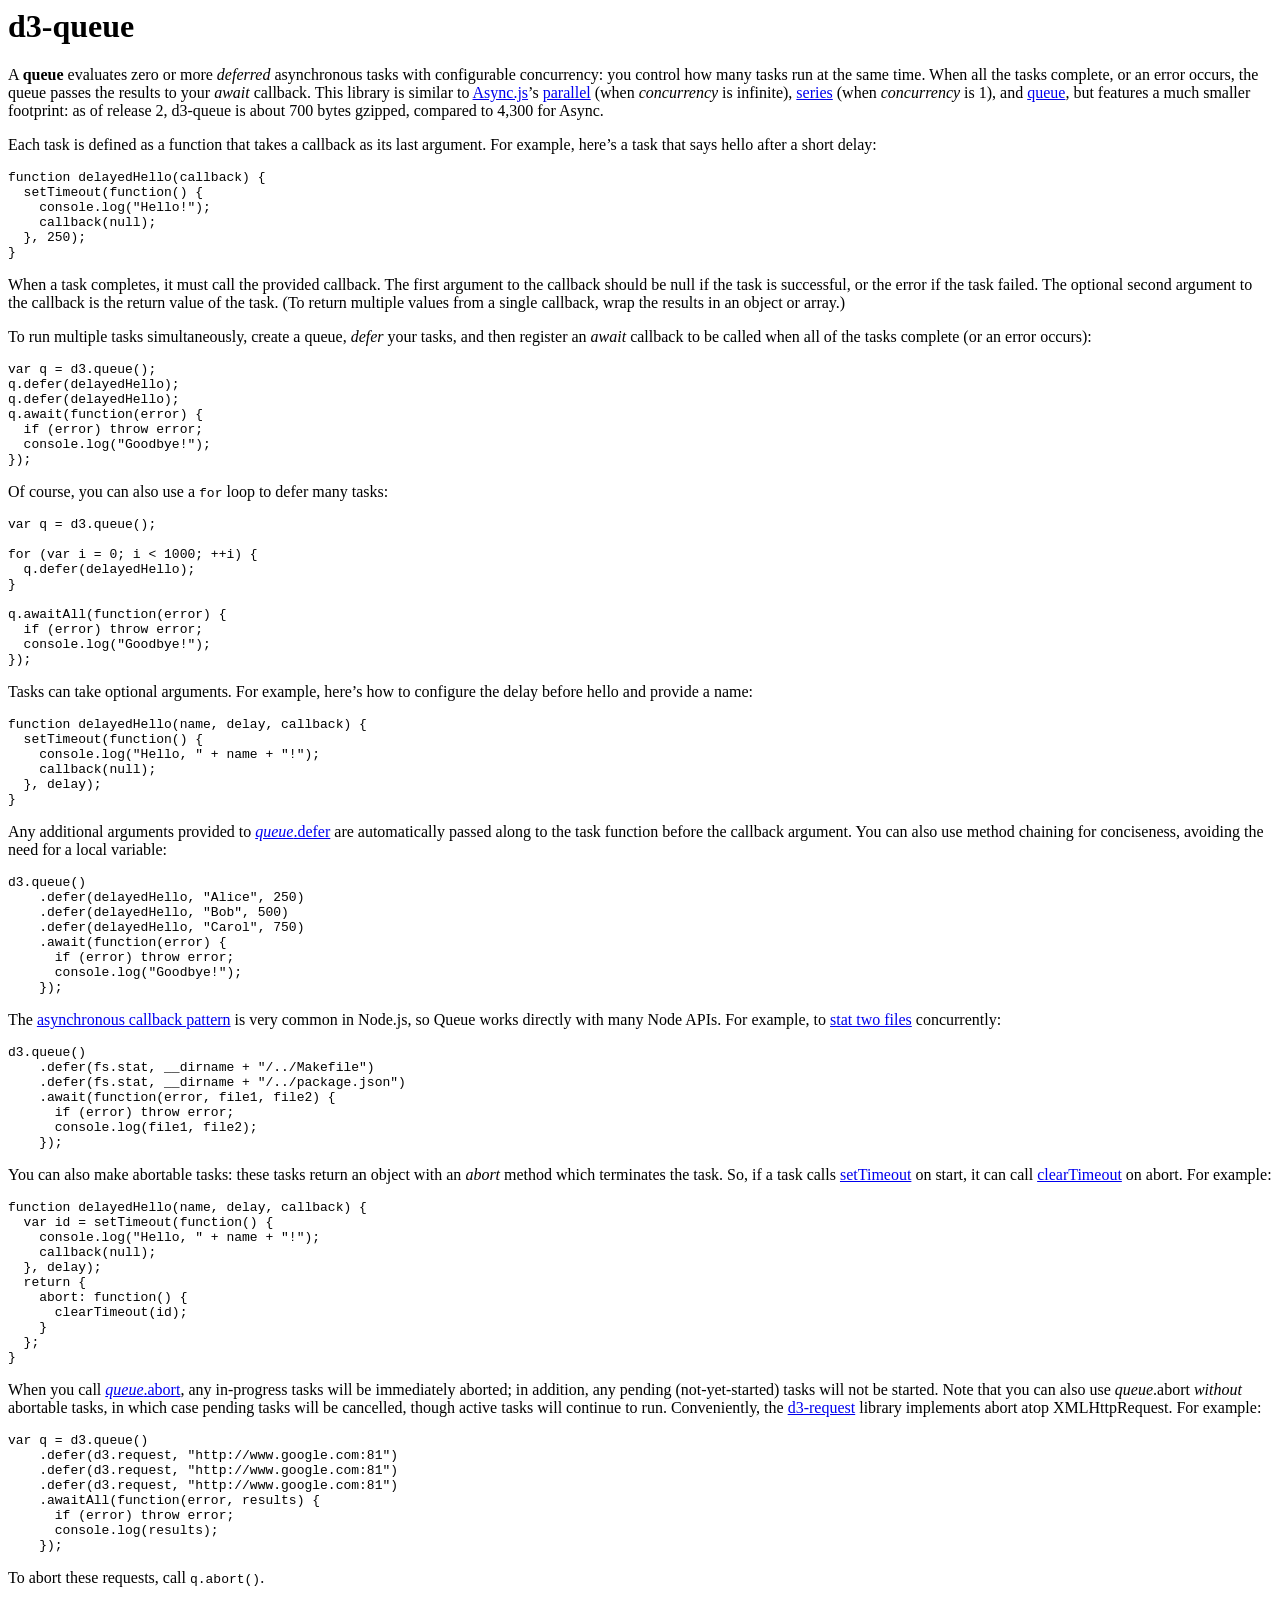
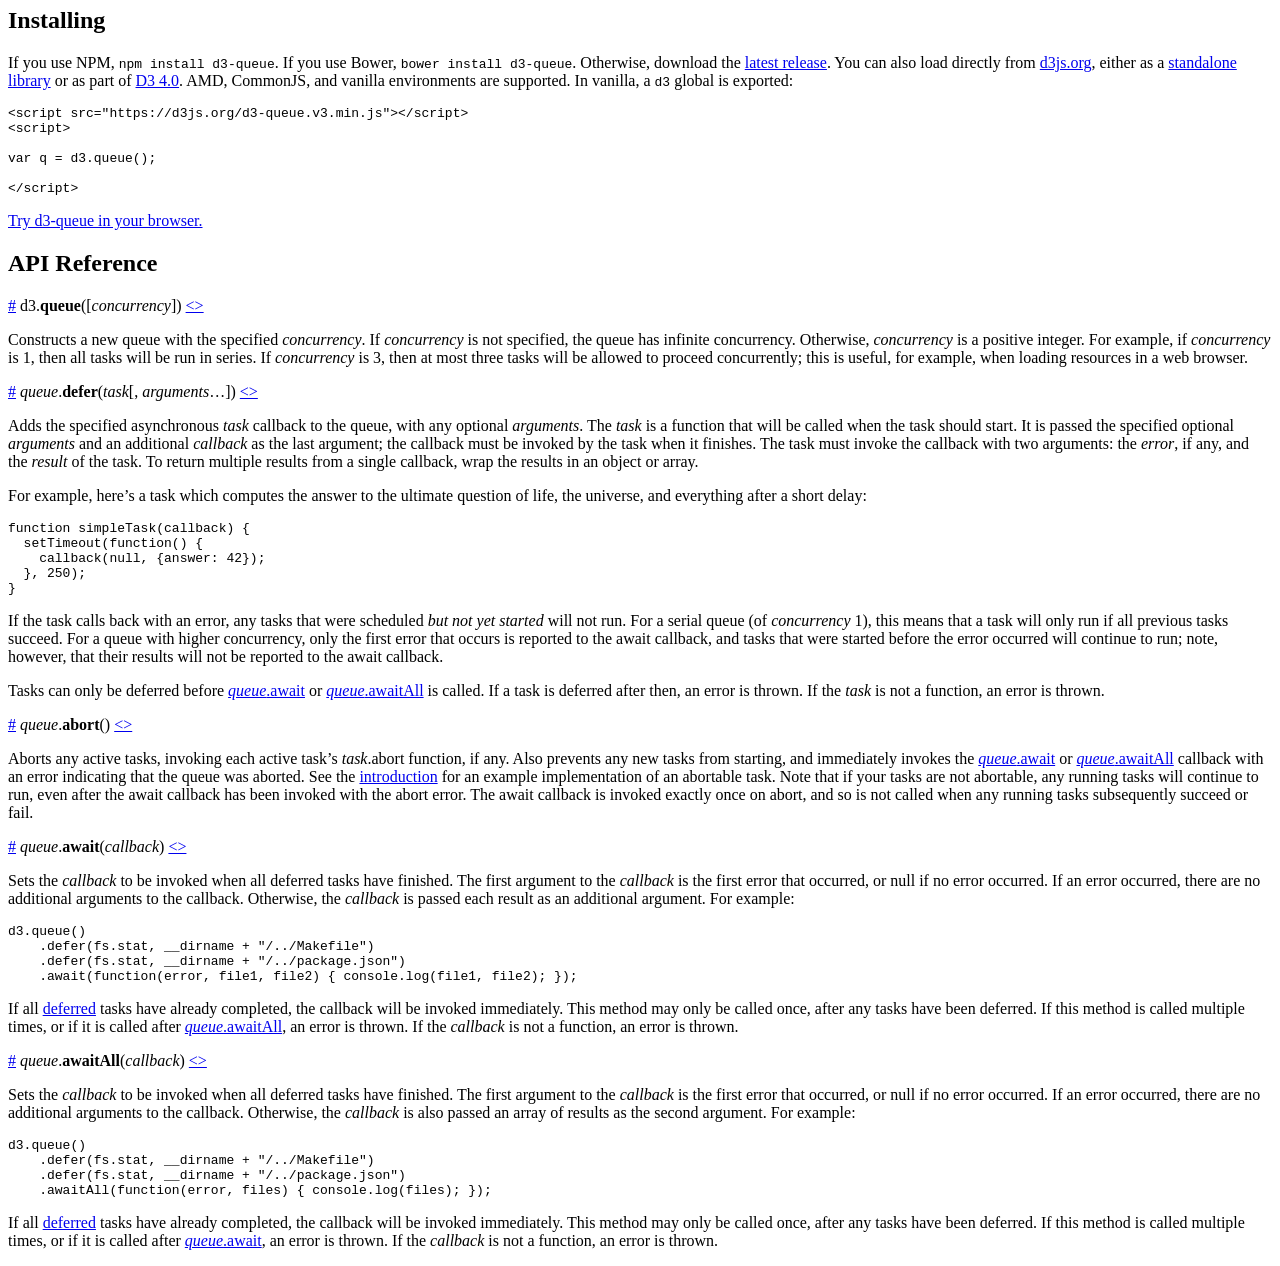
<file: lib/d3-queue/README.html>
<html>
      <head>
        <meta charset="UTF-8">
        <title>README.md</title>
      </head>
      <body>
        <h1 id="d3-queue">d3-queue</h1>
<p>A <strong>queue</strong> evaluates zero or more <em>deferred</em> asynchronous tasks with configurable concurrency: you control how many tasks run at the same time. When all the tasks complete, or an error occurs, the queue passes the results to your <em>await</em> callback. This library is similar to <a href="https://github.com/caolan/async">Async.js</a>’s <a href="https://github.com/caolan/async#paralleltasks-callback">parallel</a> (when <em>concurrency</em> is infinite), <a href="https://github.com/caolan/async#seriestasks-callback">series</a> (when <em>concurrency</em> is 1), and <a href="https://github.com/caolan/async#queue">queue</a>, but features a much smaller footprint: as of release 2, d3-queue is about 700 bytes gzipped, compared to 4,300 for Async.</p>
<p>Each task is defined as a function that takes a callback as its last argument. For example, here’s a task that says hello after a short delay:</p>
<pre><code class="lang-js">function delayedHello(callback) {
  setTimeout(function() {
    console.log(&quot;Hello!&quot;);
    callback(null);
  }, 250);
}
</code></pre>
<p>When a task completes, it must call the provided callback. The first argument to the callback should be null if the task is successful, or the error if the task failed. The optional second argument to the callback is the return value of the task. (To return multiple values from a single callback, wrap the results in an object or array.)</p>
<p>To run multiple tasks simultaneously, create a queue, <em>defer</em> your tasks, and then register an <em>await</em> callback to be called when all of the tasks complete (or an error occurs):</p>
<pre><code class="lang-js">var q = d3.queue();
q.defer(delayedHello);
q.defer(delayedHello);
q.await(function(error) {
  if (error) throw error;
  console.log(&quot;Goodbye!&quot;);
});
</code></pre>
<p>Of course, you can also use a <code>for</code> loop to defer many tasks:</p>
<pre><code class="lang-js">var q = d3.queue();

for (var i = 0; i &lt; 1000; ++i) {
  q.defer(delayedHello);
}

q.awaitAll(function(error) {
  if (error) throw error;
  console.log(&quot;Goodbye!&quot;);
});
</code></pre>
<p>Tasks can take optional arguments. For example, here’s how to configure the delay before hello and provide a name:</p>
<pre><code class="lang-js">function delayedHello(name, delay, callback) {
  setTimeout(function() {
    console.log(&quot;Hello, &quot; + name + &quot;!&quot;);
    callback(null);
  }, delay);
}
</code></pre>
<p>Any additional arguments provided to <a href="#queue_defer"><em>queue</em>.defer</a> are automatically passed along to the task function before the callback argument. You can also use method chaining for conciseness, avoiding the need for a local variable:</p>
<pre><code class="lang-js">d3.queue()
    .defer(delayedHello, &quot;Alice&quot;, 250)
    .defer(delayedHello, &quot;Bob&quot;, 500)
    .defer(delayedHello, &quot;Carol&quot;, 750)
    .await(function(error) {
      if (error) throw error;
      console.log(&quot;Goodbye!&quot;);
    });
</code></pre>
<p>The <a href="https://github.com/maxogden/art-of-node#callbacks">asynchronous callback pattern</a> is very common in Node.js, so Queue works directly with many Node APIs. For example, to <a href="https://nodejs.org/dist/latest/docs/api/fs.html#fs_fs_stat_path_callback">stat two files</a> concurrently:</p>
<pre><code class="lang-js">d3.queue()
    .defer(fs.stat, __dirname + &quot;/../Makefile&quot;)
    .defer(fs.stat, __dirname + &quot;/../package.json&quot;)
    .await(function(error, file1, file2) {
      if (error) throw error;
      console.log(file1, file2);
    });
</code></pre>
<p>You can also make abortable tasks: these tasks return an object with an <em>abort</em> method which terminates the task. So, if a task calls <a href="https://developer.mozilla.org/en-US/docs/Web/API/WindowTimers/setTimeout">setTimeout</a> on start, it can call <a href="https://developer.mozilla.org/en-US/docs/Web/API/WindowTimers/clearTimeout">clearTimeout</a> on abort. For example:</p>
<pre><code class="lang-js">function delayedHello(name, delay, callback) {
  var id = setTimeout(function() {
    console.log(&quot;Hello, &quot; + name + &quot;!&quot;);
    callback(null);
  }, delay);
  return {
    abort: function() {
      clearTimeout(id);
    }
  };
}
</code></pre>
<p>When you call <a href="#queue_abort"><em>queue</em>.abort</a>, any in-progress tasks will be immediately aborted; in addition, any pending (not-yet-started) tasks will not be started. Note that you can also use <em>queue</em>.abort <em>without</em> abortable tasks, in which case pending tasks will be cancelled, though active tasks will continue to run. Conveniently, the <a href="https://github.com/d3/d3-request">d3-request</a> library implements abort atop XMLHttpRequest. For example:</p>
<pre><code class="lang-js">var q = d3.queue()
    .defer(d3.request, &quot;http://www.google.com:81&quot;)
    .defer(d3.request, &quot;http://www.google.com:81&quot;)
    .defer(d3.request, &quot;http://www.google.com:81&quot;)
    .awaitAll(function(error, results) {
      if (error) throw error;
      console.log(results);
    });
</code></pre>
<p>To abort these requests, call <code>q.abort()</code>.</p>
<h2 id="installing">Installing</h2>
<p>If you use NPM, <code>npm install d3-queue</code>. If you use Bower, <code>bower install d3-queue</code>. Otherwise, download the <a href="https://github.com/d3/d3-queue/releases/latest">latest release</a>. You can also load directly from <a href="https://d3js.org">d3js.org</a>, either as a <a href="https://d3js.org/d3-queue.v3.min.js">standalone library</a> or as part of <a href="https://github.com/d3/d3">D3 4.0</a>. AMD, CommonJS, and vanilla environments are supported. In vanilla, a <code>d3</code> global is exported:</p>
<pre><code class="lang-html">&lt;script src=&quot;https://d3js.org/d3-queue.v3.min.js&quot;&gt;&lt;/script&gt;
&lt;script&gt;

var q = d3.queue();

&lt;/script&gt;
</code></pre>
<p><a href="https://tonicdev.com/npm/d3-queue">Try d3-queue in your browser.</a></p>
<h2 id="api-reference">API Reference</h2>
<p><a href="#queue" name="queue">#</a> d3.<b>queue</b>([<i>concurrency</i>]) <a href="https://github.com/d3/d3-queue/blob/master/src/queue.js" title="Source">&lt;&gt;</a></p>
<p>Constructs a new queue with the specified <em>concurrency</em>. If <em>concurrency</em> is not specified, the queue has infinite concurrency. Otherwise, <em>concurrency</em> is a positive integer. For example, if <em>concurrency</em> is 1, then all tasks will be run in series. If <em>concurrency</em> is 3, then at most three tasks will be allowed to proceed concurrently; this is useful, for example, when loading resources in a web browser.</p>
<p><a href="#queue_defer" name="queue_defer">#</a> <i>queue</i>.<b>defer</b>(<i>task</i>[, <i>arguments</i>…]) <a href="https://github.com/d3/d3-queue/blob/master/src/queue.js#L20" title="Source">&lt;&gt;</a></p>
<p>Adds the specified asynchronous <em>task</em> callback to the queue, with any optional <em>arguments</em>. The <em>task</em> is a function that will be called when the task should start. It is passed the specified optional <em>arguments</em> and an additional <em>callback</em> as the last argument; the callback must be invoked by the task when it finishes. The task must invoke the callback with two arguments: the <em>error</em>, if any, and the <em>result</em> of the task. To return multiple results from a single callback, wrap the results in an object or array.</p>
<p>For example, here’s a task which computes the answer to the ultimate question of life, the universe, and everything after a short delay:</p>
<pre><code class="lang-js">function simpleTask(callback) {
  setTimeout(function() {
    callback(null, {answer: 42});
  }, 250);
}
</code></pre>
<p>If the task calls back with an error, any tasks that were scheduled <em>but not yet started</em> will not run. For a serial queue (of <em>concurrency</em> 1), this means that a task will only run if all previous tasks succeed. For a queue with higher concurrency, only the first error that occurs is reported to the await callback, and tasks that were started before the error occurred will continue to run; note, however, that their results will not be reported to the await callback.</p>
<p>Tasks can only be deferred before <a href="#queue_await"><em>queue</em>.await</a> or <a href="#queue_awaitAll"><em>queue</em>.awaitAll</a> is called. If a task is deferred after then, an error is thrown. If the <em>task</em> is not a function, an error is thrown.</p>
<p><a href="#queue_abort" name="queue_abort">#</a> <i>queue</i>.<b>abort</b>() <a href="https://github.com/d3/d3-queue/blob/master/src/queue.js#L29" title="Source">&lt;&gt;</a></p>
<p>Aborts any active tasks, invoking each active task’s <em>task</em>.abort function, if any. Also prevents any new tasks from starting, and immediately invokes the <a href="#queue_await"><em>queue</em>.await</a> or <a href="#queue_awaitAll"><em>queue</em>.awaitAll</a> callback with an error indicating that the queue was aborted. See the <a href="#d3-queue">introduction</a> for an example implementation of an abortable task. Note that if your tasks are not abortable, any running tasks will continue to run, even after the await callback has been invoked with the abort error. The await callback is invoked exactly once on abort, and so is not called when any running tasks subsequently succeed or fail.</p>
<p><a href="#queue_await" name="queue_await">#</a> <i>queue</i>.<b>await</b>(<i>callback</i>) <a href="https://github.com/d3/d3-queue/blob/master/src/queue.js#L33" title="Source">&lt;&gt;</a></p>
<p>Sets the <em>callback</em> to be invoked when all deferred tasks have finished. The first argument to the <em>callback</em> is the first error that occurred, or null if no error occurred. If an error occurred, there are no additional arguments to the callback. Otherwise, the <em>callback</em> is passed each result as an additional argument. For example:</p>
<pre><code class="lang-js">d3.queue()
    .defer(fs.stat, __dirname + &quot;/../Makefile&quot;)
    .defer(fs.stat, __dirname + &quot;/../package.json&quot;)
    .await(function(error, file1, file2) { console.log(file1, file2); });
</code></pre>
<p>If all <a href="#queue_defer">deferred</a> tasks have already completed, the callback will be invoked immediately. This method may only be called once, after any tasks have been deferred. If this method is called multiple times, or if it is called after <a href="#queue_awaitAll"><em>queue</em>.awaitAll</a>, an error is thrown. If the <em>callback</em> is not a function, an error is thrown.</p>
<p><a href="#queue_awaitAll" name="queue_awaitAll">#</a> <i>queue</i>.<b>awaitAll</b>(<i>callback</i>) <a href="https://github.com/d3/d3-queue/blob/master/src/queue.js#L39" title="Source">&lt;&gt;</a></p>
<p>Sets the <em>callback</em> to be invoked when all deferred tasks have finished. The first argument to the <em>callback</em> is the first error that occurred, or null if no error occurred. If an error occurred, there are no additional arguments to the callback. Otherwise, the <em>callback</em> is also passed an array of results as the second argument. For example:</p>
<pre><code class="lang-js">d3.queue()
    .defer(fs.stat, __dirname + &quot;/../Makefile&quot;)
    .defer(fs.stat, __dirname + &quot;/../package.json&quot;)
    .awaitAll(function(error, files) { console.log(files); });
</code></pre>
<p>If all <a href="#queue_defer">deferred</a> tasks have already completed, the callback will be invoked immediately. This method may only be called once, after any tasks have been deferred. If this method is called multiple times, or if it is called after <a href="#queue_await"><em>queue</em>.await</a>, an error is thrown. If the <em>callback</em> is not a function, an error is thrown.</p>

      </body>
    </html>
</file>
